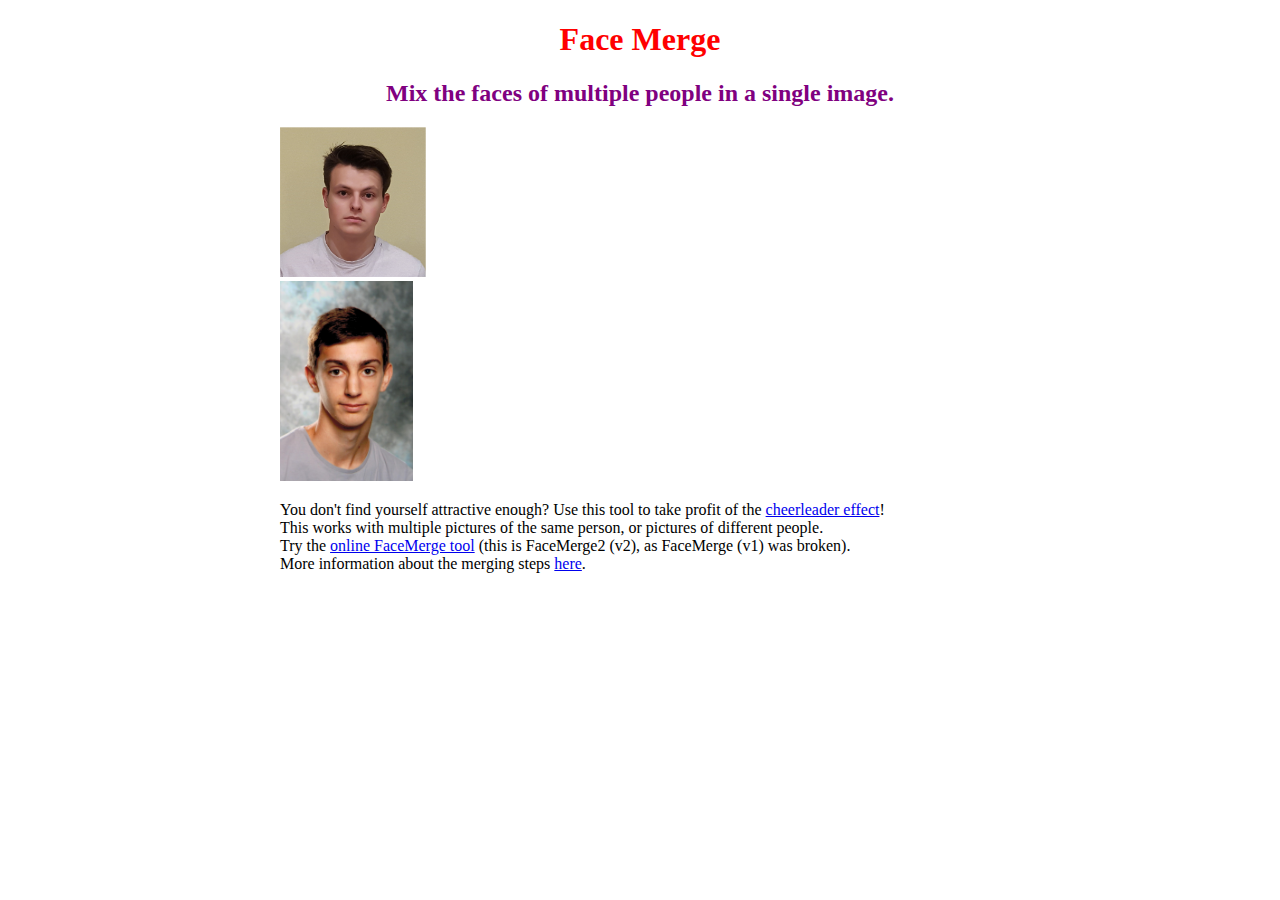
<file: docs/index.html>
<!doctype html>
<html>
  <head>
    <title>Face Merge</title>
    <link rel="stylesheet" href= "style.css">
    <link rel="icon" type="image/png" href="logo.png" />
  </head>
  <body>
    <h1>Face Merge</h1>
    <h2>Mix the faces of multiple people in a single image.</h2>
    <img id="personA" src="personA.png" alt="person A picture" height="150">
    <br>
    <img id="personB" src="personB.jpg" alt="person B picture" height="200">
    </div>
    <p>
      You don't find yourself attractive enough? Use this tool to take profit of the <a href="https://en.wikipedia.org/wiki/Cheerleader_effect">cheerleader effect</a>!<br>
      This works with multiple pictures of the same person, or pictures of different people.<br>
      Try the <a href="https://pauldubois98.github.io/FaceMerge2/">online FaceMerge tool</a> (this is FaceMerge2 (v2), as FaceMerge (v1) was broken).<br>
      More information about the merging steps <a href="doc.html">here</a>.
    </p>
  </body>
</html>
</file>
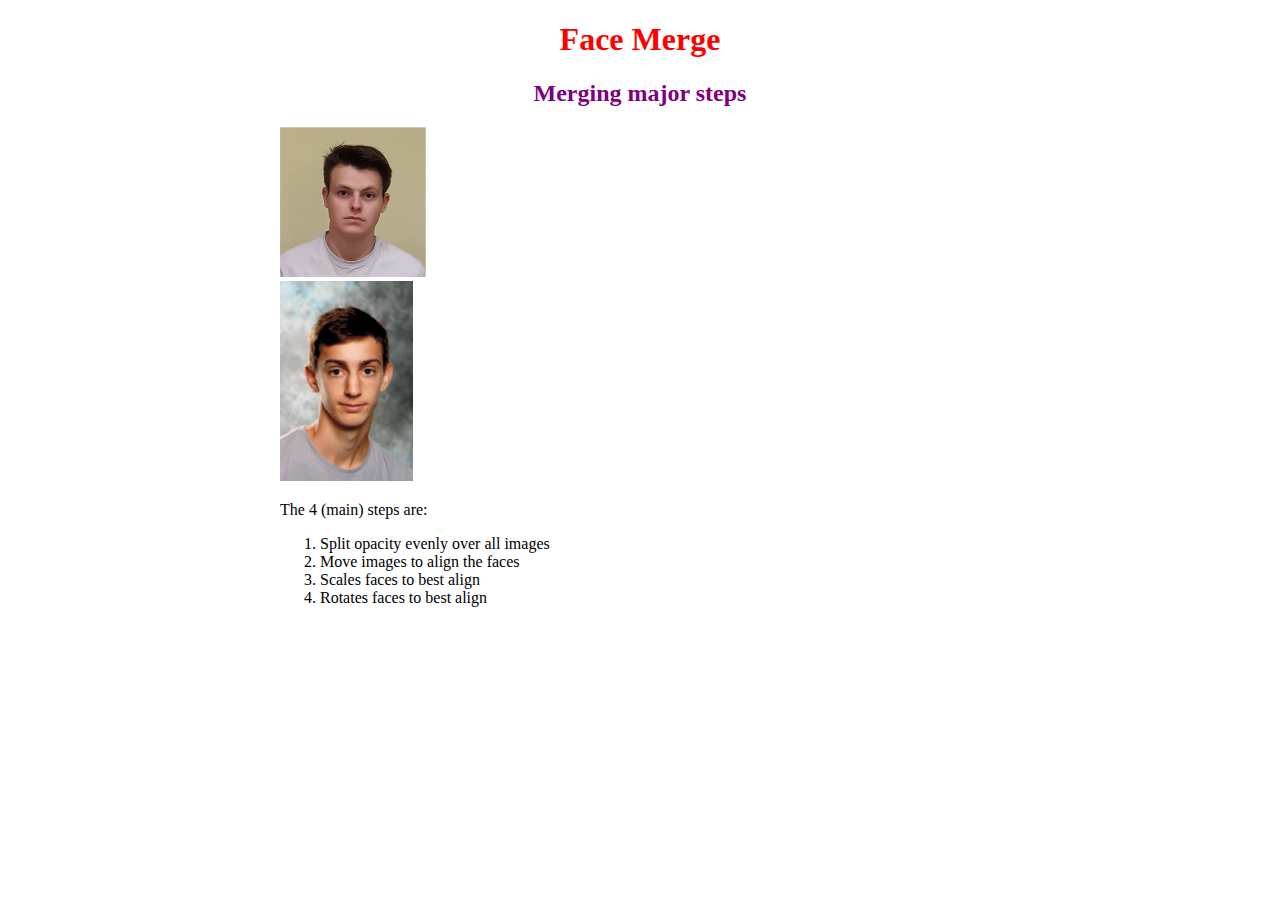
<file: docs/doc.html>
<!doctype html>
<html>
  <head>
    <title>Face Merge</title>
    <link rel="stylesheet" href= "doc.css">
    <link rel="icon" type="image/png" href="logo.png" />
  </head>
  <body>
    <h1>Face Merge</h1>
    <h2>Merging major steps</h2>
    <img id="personA" class="animate" src="personA.png" alt="person A picture" height="150">
    <br>
    <img id="personB" class="animate" src="personB.jpg" alt="person B picture" height="200">
    </div>
    <p>The 4 (main) steps are:</p>
    <ol>
        <li class="animate" id="animate4">Split opacity evenly over all images</li>
        <li class="animate" id="animate3">Move images to align the faces</li>
        <li class="animate" id="animate2">Scales faces to best align</li>
        <li class="animate" id="animate1">Rotates faces to best align</li>
    </ol>
  </body>
</html>
</file>
<file: docs/style.css>
h1{
    color: red;
    text-align: center;
}
h2{
    color: purple;
    text-align: center;
}
@keyframes transformPersonA{
    0% {
        /*  matrix(scaleX(),skewY(),skewX(),scaleY(),translateX(),translateY()) */
        transform: matrix(1.2,-0.08,0.08,1.2, 200, 85);
        opacity: 0.7;
    }
    20% {
        /*  matrix(scaleX(),skewY(),skewX(),scaleY(),translateX(),translateY()) */
        transform: matrix(1.2,-0.08,0.08,1.2, 200, 85);
        opacity: 0.7;
    }
    80% {
        transform: translate(0, 0);
    }
    100% {
        transform: translate(0, 0);
    }
}
@keyframes transformPersonB{
    0% {
        transform: translate(205px, -95px);
        opacity: 0.4;
    }
    20% {
        transform: translate(205px, -95px);
        opacity: 0.4;
    }
    80% {
        transform: translate(0, 0);
    }
    100% {
        transform: translate(0, 0);
    }
}
img{
    padding: 0;
    margin: 0;
}
#personA{
    animation-duration: 3.5s;
    animation-name: transformPersonA;
    animation-iteration-count: infinite;
    animation-direction: alternate;
    
}
#personB{
    animation-duration: 3.5s;
    animation-name: transformPersonB;
    animation-iteration-count: infinite;
    animation-direction: alternate;
}
body{
    max-width: 45em;
    margin: auto;
}
</file>
<file: docs/doc.css>
h1{
    color: red;
    text-align: center;
}
h2{
    color: purple;
    text-align: center;
}
@keyframes transformPersonA{
    0% {
        /*  matrix(scaleX(),skewY(),skewX(),scaleY(),translateX(),translateY()) */
        transform: matrix(1.2,-0.08,0.08,1.2, 200, 85);
        opacity: 0.70;
    }
    10% {
        /*  matrix(scaleX(),skewY(),skewX(),scaleY(),translateX(),translateY()) */
        transform: matrix(1.2,-0.08,0.08,1.2, 200, 85);
        opacity: 0.70;
    }
    30% {
        /*  matrix(scaleX(),skewY(),skewX(),scaleY(),translateX(),translateY()) */
        transform: matrix(1.2,0,0,1.2, 200, 85);
        opacity: 0.70;
    }
    50% {
        /*  matrix(scaleX(),skewY(),skewX(),scaleY(),translateX(),translateY()) */
        transform: matrix(1,0,0,1, 200, 85);
        opacity: 0.7;
    }
    70% {
        /*  matrix(scaleX(),skewY(),skewX(),scaleY(),translateX(),translateY()) */
        transform: matrix(1,0,0,1, 0, 0);
        opacity: 0.5;
    }
    
    90% {
        transform: translate(0, 0);
    }
    100% {
        transform: translate(0, 0);
    }
}
@keyframes transformPersonB{
    0% {
        transform: translate(205px, -95px);
        opacity: 0.4;
    }
    50% {
        transform: translate(205px, -95px);
        opacity: 0.4;
    }
    70% {
        transform: translate(0, 0);
        opacity: 0.5;
    }
    90% {
        transform: translate(0, 0);
    }
    100% {
        transform: translate(0, 0);
    }
}

@keyframes step1{
    0% {
        font-weight: normal;
    }
    9% {
        font-weight: normal;
    }
    10% {
        font-weight: bold;
    }
    29% {
        font-weight: bold;
    }
    30% {
        font-weight: normal;
    }
    50% {
        font-weight: normal;
    }
    70% {
        font-weight: normal;
    }
    90% {
        font-weight: normal;
    }
    100% {
        font-weight: normal;
    }
}
@keyframes step2{
    0% {
        font-weight: normal;
    }
    10% {
        font-weight: normal;
    }
    29% {
        font-weight: normal;
    }
    30% {
        font-weight: bold;
    }
    49% {
        font-weight: bold;
    }
    50% {
        font-weight: normal;
    }
    70% {
        font-weight: normal;
    }
    90% {
        font-weight: normal;
    }
    100% {
        font-weight: normal;
    }
}
@keyframes step3{
    0% {
        font-weight: normal;
    }
    10% {
        font-weight: normal;
    }
    30% {
        font-weight: normal;
    }
    49% {
        font-weight: normal;
    }
    50% {
        font-weight: bold;
    }
    69% {
        font-weight: bold;
    }
    70% {
        font-weight: normal;
    }
    90% {
        font-weight: normal;
    }
    100% {
        font-weight: normal;
    }
}
@keyframes step4{
    0% {
        font-weight: normal;
    }
    10% {
        font-weight: normal;
    }
    30% {
        font-weight: normal;
    }
    50% {
        font-weight: normal;
    }
    69% {
        font-weight: normal;
    }
    70% {
        font-weight: bold;
    }
    89% {
        font-weight: bold;
    }
    90% {
        font-weight: normal;
    }
    100% {
        font-weight: normal;
    }
}
img{
    padding: 0;
    margin: 0;
}
.animate{
    animation-duration: 6s;
    animation-iteration-count: infinite;
    animation-direction: alternate;
}
#personA{
    animation-name: transformPersonA;
}
#personB{
    animation-name: transformPersonB;
}
body{
    max-width: 45em;
    margin: auto;
}
#animate1{
    animation-name: step1;
}
#animate2{
    animation-name: step2;
}
#animate3{
    animation-name: step3;
}
#animate4{
    animation-name: step4;
}
</file>
